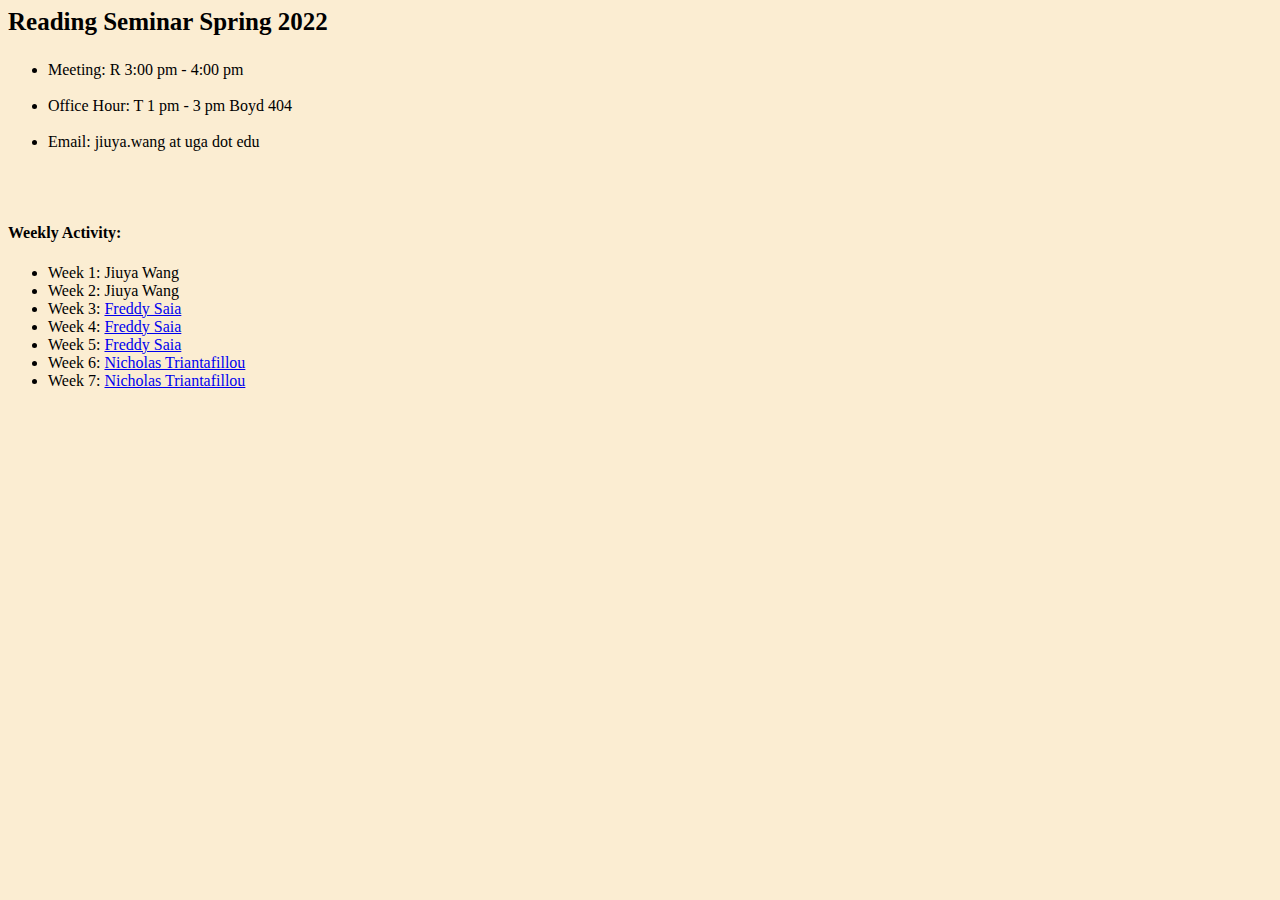
<file: activity/Reading_Sp_22/index.html>
<html>
<head>
<link href="stylesheet.css" rel="stylesheet">
<title>Reading Seminar Spring 2022</title></head>
<body>

<h3>Reading Seminar Spring 2022</h3>

<ul>
<li>Meeting: R 3:00 pm - 4:00 pm <br><br>  
  
<li>Office Hour: T 1 pm - 3 pm Boyd 404 <br><br>

<li>Email: jiuya.wang at uga dot edu <br><br>

</ul>

<br>

<h4> Weekly Activity: </h4>

<ul>
  
<li> Week 1: Jiuya Wang <br>
<li> Week 2: Jiuya Wang <br>
<li> Week 3: <a href="https://fsaia.github.io/site/" target="_blank"> Freddy Saia </a>  <br>
<li> Week 4: <a href="https://fsaia.github.io/site/" target="_blank"> Freddy Saia </a> <br>
<li> Week 5: <a href="https://fsaia.github.io/site/" target="_blank"> Freddy Saia </a> <br> 
<li> Week 6: <a href="https://ngtriant.github.io/" target="_blank"> Nicholas Triantafillou </a> <br> 
<li> Week 7: <a href="https://ngtriant.github.io/" target="_blank"> Nicholas Triantafillou </a> <br>


<br>

</body> 
</html>
</file>
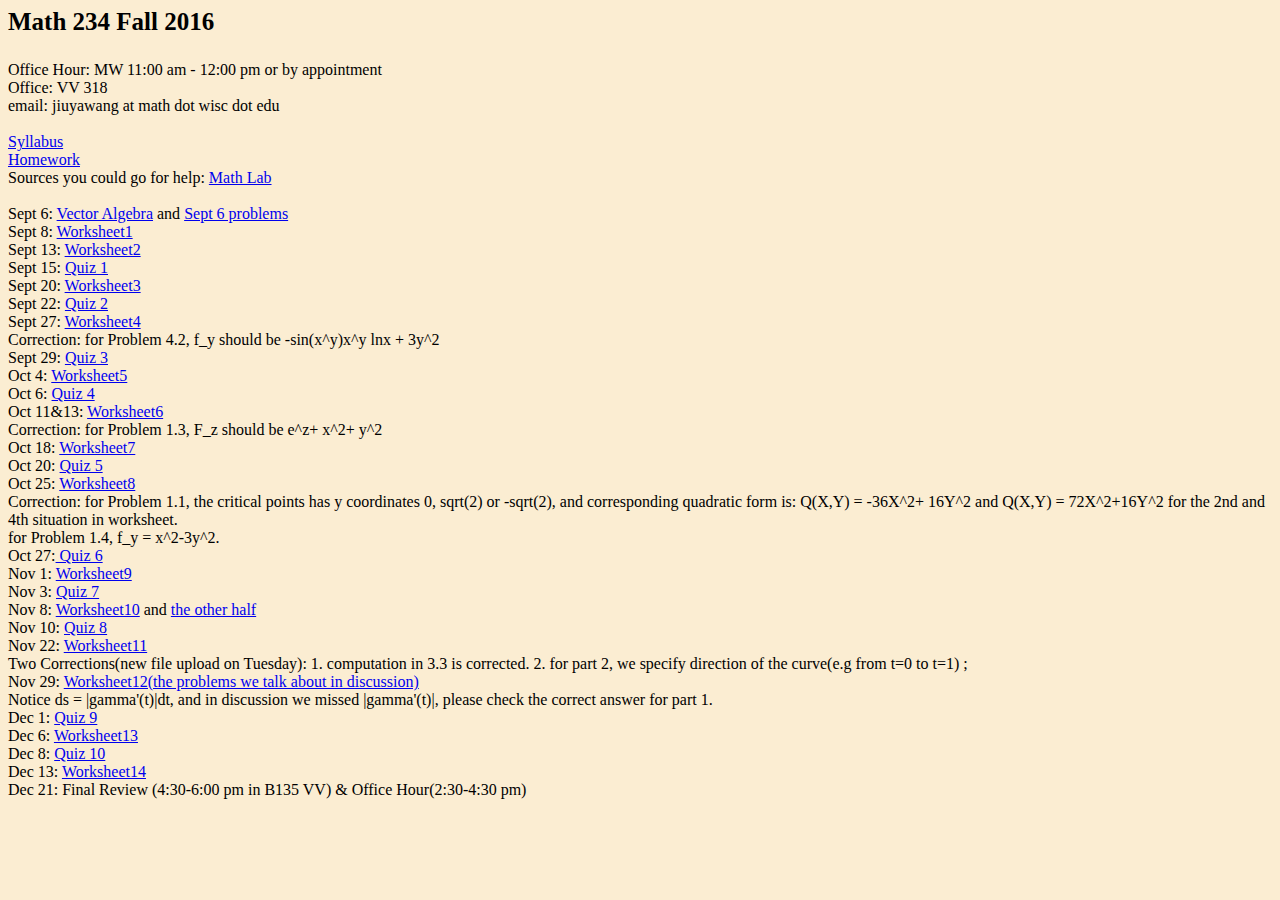
<file: teach/f16_234/index.html>
<html>
<head>
<link href="stylesheet.css" rel="stylesheet">
<title>Math 234 Fall 2016</title></head>
<body>

<h3>Math 234 Fall 2016</h3>

Office Hour: MW 11:00 am - 12:00 pm or by appointment <br>
Office: VV 318 <br>
email: jiuyawang at math dot wisc dot edu <br><br>

<a href="http://www.math.wisc.edu/~bolotin/Fall_2016/Math_234/234_syllabus.html" target="_blank">Syllabus</a><br>
<a href="http://www.math.wisc.edu/~bolotin/Fall_2016/Math_234/234_homework.html" target="_blank">Homework</a><br>
Sources you could go for help: 
<a href="https://www.math.wisc.edu/undergraduate/mathlab" target="_blank">Math Lab</a><br><br>

Sept 6: <a href="./vector.pdf"> Vector Algebra</a> and <a href="./234_0906.pdf"> Sept 6 problems </a><br>

Sept 8: <a href="./234_0908.pdf"> Worksheet1 </a> <br>

Sept 13: <a href="./234_0913.pdf"> Worksheet2 </a> <br>

Sept 15: <a href="./234_0915.pdf"> Quiz 1 </a> <br>

Sept 20: <a href="./234_0920.pdf"> Worksheet3 </a> <br>

Sept 22: <a href="./234_0922.pdf"> Quiz 2 </a> <br>

Sept 27: <a href="./234_0927.pdf"> Worksheet4 </a> <br>
Correction: for Problem 4.2, f_y should be -sin(x^y)x^y lnx + 3y^2 <br>

Sept 29: <a href="./234_0929.pdf"> Quiz 3 </a> <br>

Oct 4: <a href="./234_1004.pdf"> Worksheet5</a> <br>

Oct 6: <a href="./234_1006.pdf"> Quiz 4 </a> <br>

Oct 11&13: <a href="./234_1013.pdf"> Worksheet6</a> <br>
Correction: for Problem 1.3, F_z should be e^z+ x^2+ y^2 <br>

Oct 18: <a href="./234_1018.pdf"> Worksheet7</a> <br>

Oct 20: <a href="./234_1020.pdf"> Quiz 5 </a> <br>

Oct 25: <a href="./234_1026.pdf"> Worksheet8</a> <br>

Correction: for Problem 1.1, the critical points has y coordinates 0, sqrt(2) or -sqrt(2), and corresponding quadratic form is: Q(X,Y) = -36X^2+ 16Y^2 and Q(X,Y) = 72X^2+16Y^2 for the 2nd and 4th situation in worksheet. <br> 
for Problem 1.4, f_y = x^2-3y^2. <br>

Oct 27:<a href="./234_1027.pdf"> Quiz 6 </a> <br>

Nov 1: <a href="./234_1101.pdf"> Worksheet9</a> <br>

Nov 3: <a href="./234_1103.pdf"> Quiz 7 </a> <br>

Nov 8: <a href="./234_1108.pdf"> Worksheet10</a> and <a href="./234_11082.pdf"> the other half </a><br> 
Nov 10: <a href="./234_1110.pdf"> Quiz 8 </a> <br>

Nov 22: <a href="./234_1122.pdf"> Worksheet11</a> <br>
Two Corrections(new file upload on Tuesday): 1. computation in 3.3 is corrected. 2. for part 2, we specify direction of the curve(e.g from t=0 to t=1) ; <br>

Nov 29: <a href="./234_1129.pdf"> Worksheet12(the problems we talk about in discussion)</a> <br>
Notice ds = |gamma'(t)|dt, and in discussion we missed |gamma'(t)|, please check the correct answer for part 1.<br>

Dec 1: <a href="./234_1201.pdf"> Quiz 9 </a><br> 

Dec 6: <a href="./234_1206.pdf"> Worksheet13</a><br>

Dec 8:  <a href="./234_1208.pdf"> Quiz 10 </a><br>

Dec 13: <a href="./234_1213.pdf"> Worksheet14</a><br>

Dec 21: Final Review (4:30-6:00 pm in B135 VV) & Office Hour(2:30-4:30 pm) <br>


</body> 
</html>
</file>
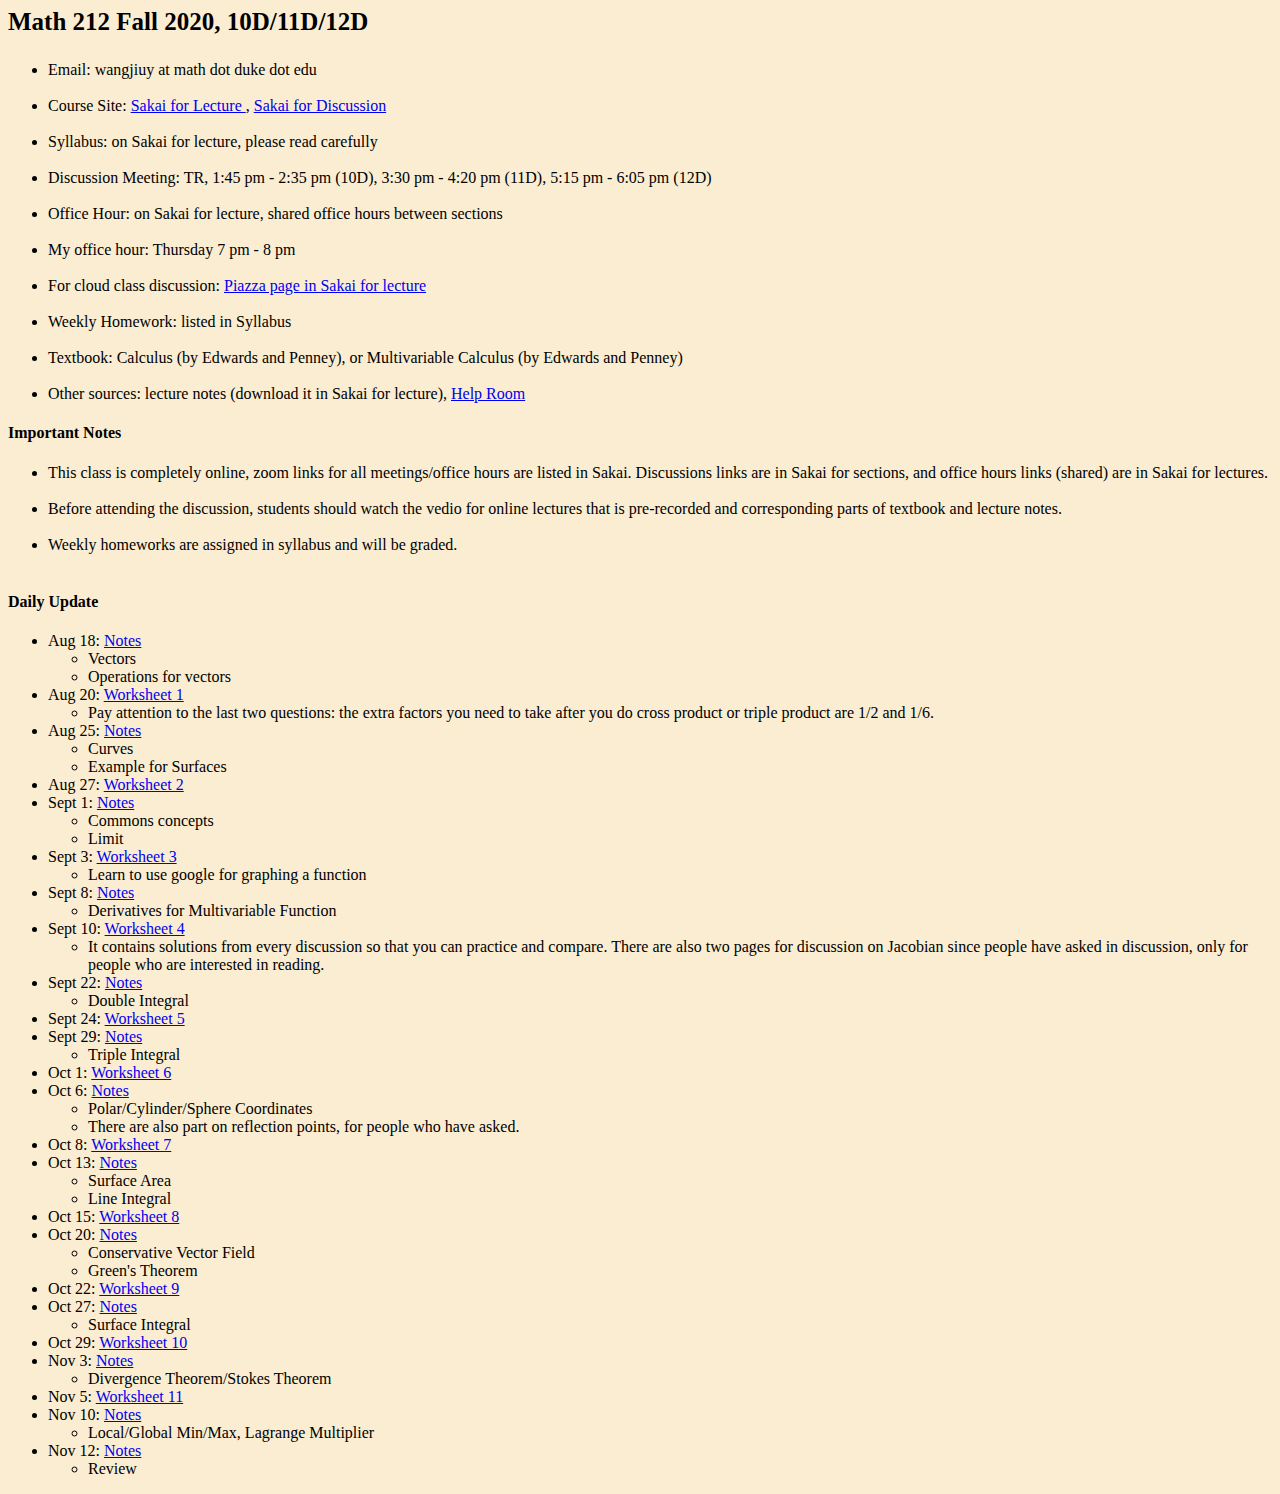
<file: teach/f20_212/index.html>
<html>
<head>
<link href="stylesheet.css" rel="stylesheet">
<title>Math 212 Fall 2020</title></head>
<body>

<h3>Math 212 Fall 2020, 10D/11D/12D </h3>

<ul>
<li>Email: wangjiuy at math dot duke dot edu <br><br>
<li>Course Site: <a href="https://sakai.duke.edu/portal/site/f1de5d9b-c68a-4e24-910a-536952a0dfed" target="_blank"> Sakai for Lecture </a>, <a href="https://sakai.duke.edu/portal/site/2e2fe7b8-f116-4911-ad4e-538abbbf4dd1/page/134bb3d8-f581-4e61-bda8-f2eaa4d7ec7d" target="_blank"> Sakai for Discussion </a> <br><br>

<li> Syllabus: on Sakai for lecture, please read carefully <br><br>
<li> Discussion Meeting: TR, 1:45 pm - 2:35 pm (10D), 3:30 pm - 4:20 pm (11D), 5:15 pm - 6:05 pm (12D) <br><br>
<li> Office Hour: on Sakai for lecture, shared office hours between sections <br><br>
<li> My office hour: Thursday 7 pm - 8 pm <br><br>
<li> For cloud class discussion: <a href="https://sakai.duke.edu/portal/site/f1de5d9b-c68a-4e24-910a-536952a0dfed/page/ca0bfb2f-bc16-43e8-ac98-4accd785b18f " target="_blank"> Piazza page in Sakai for lecture </a> <br><br>
<li> Weekly Homework: listed in Syllabus <br><br>
<li> Textbook: Calculus (by Edwards and Penney), or Multivariable Calculus (by Edwards and Penney) <br><br>
<li> Other sources: lecture notes (download it in Sakai for lecture),  <a href="https://math.duke.edu/help-room" target="_blank"> Help Room </a>

</ul>
<h4> Important Notes </h4>
<ul>
<li> This class is completely online, zoom links for all meetings/office hours are listed in Sakai. Discussions links are in Sakai for sections, and office hours links (shared) are in Sakai for lectures. <br><br>
<li> Before attending the discussion, students should watch the vedio for online lectures that is pre-recorded and corresponding parts of textbook and lecture notes. <br><br>
<li> Weekly homeworks are assigned in syllabus and will be graded. <br><br>
</ul>


<h4> Daily Update </h4>

<ul>
<li> Aug 18: <a href="./Note_212_0818.pdf"> Notes </a> <br>

  <ul>
  <li> Vectors <br>
  <li> Operations for vectors   <br>
  </ul>
  
<li> Aug 20: <a href="./worksheet1.pdf"> Worksheet 1 </a> <br>
   <ul>
   <li> Pay attention to the last two questions: the extra factors you need to take after you do cross product or triple product are 1/2 and 1/6. <br>
   </ul>

<li> Aug 25: <a href="./Note_212_0825.pdf"> Notes </a> <br>

  <ul>
  <li> Curves <br>
  <li> Example for Surfaces <br>
  </ul>
 
<li> Aug 27: <a href="./worksheet2.pdf"> Worksheet 2 </a> <br>
  
<li> Sept 1: <a href="./Note_212_0901.pdf"> Notes </a> <br>

  <ul>
  <li> Commons concepts <br>
  <li> Limit <br>
  </ul>

<li> Sept 3: <a href="./worksheet3.pdf"> Worksheet 3 </a> <br>
   <ul>
  <li> Learn to use google for graphing a function <br>
  </ul>
  
<li> Sept 8: <a href="./Note_212_0908.pdf"> Notes </a> <br>

  <ul>
  <li> Derivatives for Multivariable Function<br>
  </ul> 

  
  <li> Sept 10: <a href="./worksheet4.pdf"> Worksheet 4 </a> <br>
   <ul>
  <li> It contains solutions from every discussion so that you can practice and compare. There are also two pages for discussion on Jacobian since people have asked in discussion, only for people who are interested in reading. <br>
  </ul>
  
  <li> Sept 22: <a href="./Note_212_0922.pdf"> Notes </a> <br>

  <ul>
  <li> Double Integral<br>
  </ul> 

  <li> Sept 24: <a href="./worksheet5.pdf"> Worksheet 5 </a> <br>
    
  <li> Sept 29: <a href="./Note_212_0929.pdf"> Notes </a> <br>

  <ul>
  <li> Triple Integral<br>
  </ul> 
  
   <li> Oct 1: <a href="./worksheet6.pdf"> Worksheet 6 </a> <br>
     
      
  <li> Oct 6: <a href="./Note_212_1006.pdf"> Notes </a> <br>
     <ul>
  <li> Polar/Cylinder/Sphere Coordinates<br>
  <li> There are also part on reflection points, for people who have asked. 
  </ul> 
    
  <li> Oct 8: <a href="./worksheet7.pdf"> Worksheet 7 </a> <br>
    
  <li> Oct 13: <a href="./Note_212_1013.pdf"> Notes </a> <br>
     <ul>
  <li> Surface Area<br>
  <li> Line Integral<br>
  </ul> 
   
  <li> Oct 15: <a href="./worksheet8.pdf"> Worksheet 8 </a> <br>
    
   <li> Oct 20: <a href="./Note_212_1020.pdf"> Notes </a> <br>
     <ul>
  <li> Conservative Vector Field<br>
  <li> Green's Theorem <br>
  </ul> 
  
   <li> Oct 22: <a href="./worksheet9.pdf"> Worksheet 9 </a> <br>
     
   <li> Oct 27: <a href="./Note_212_1027.pdf"> Notes </a> <br>
     <ul>
  <li> Surface Integral<br>
  </ul> 
     
   <li> Oct 29: <a href="./worksheet10.pdf"> Worksheet 10 </a> <br> 
     
   <li> Nov 3: <a href="./Note_212_1103.pdf"> Notes </a> <br>
     <ul>
  <li> Divergence Theorem/Stokes Theorem <br>
  </ul> 
     
   <li> Nov 5: <a href="./worksheet11.pdf"> Worksheet 11 </a> <br> 
     
   <li> Nov 10: <a href="./Note_212_1110.pdf"> Notes </a> <br>
     <ul>
  <li> Local/Global Min/Max, Lagrange Multiplier <br>
  </ul> 
     
   <li> Nov 12: <a href="./Review.pdf"> Notes </a> <br>
     <ul>
  <li> Review <br>
  </ul> 
   
  
</ul>
</body> 
</html>
</file>
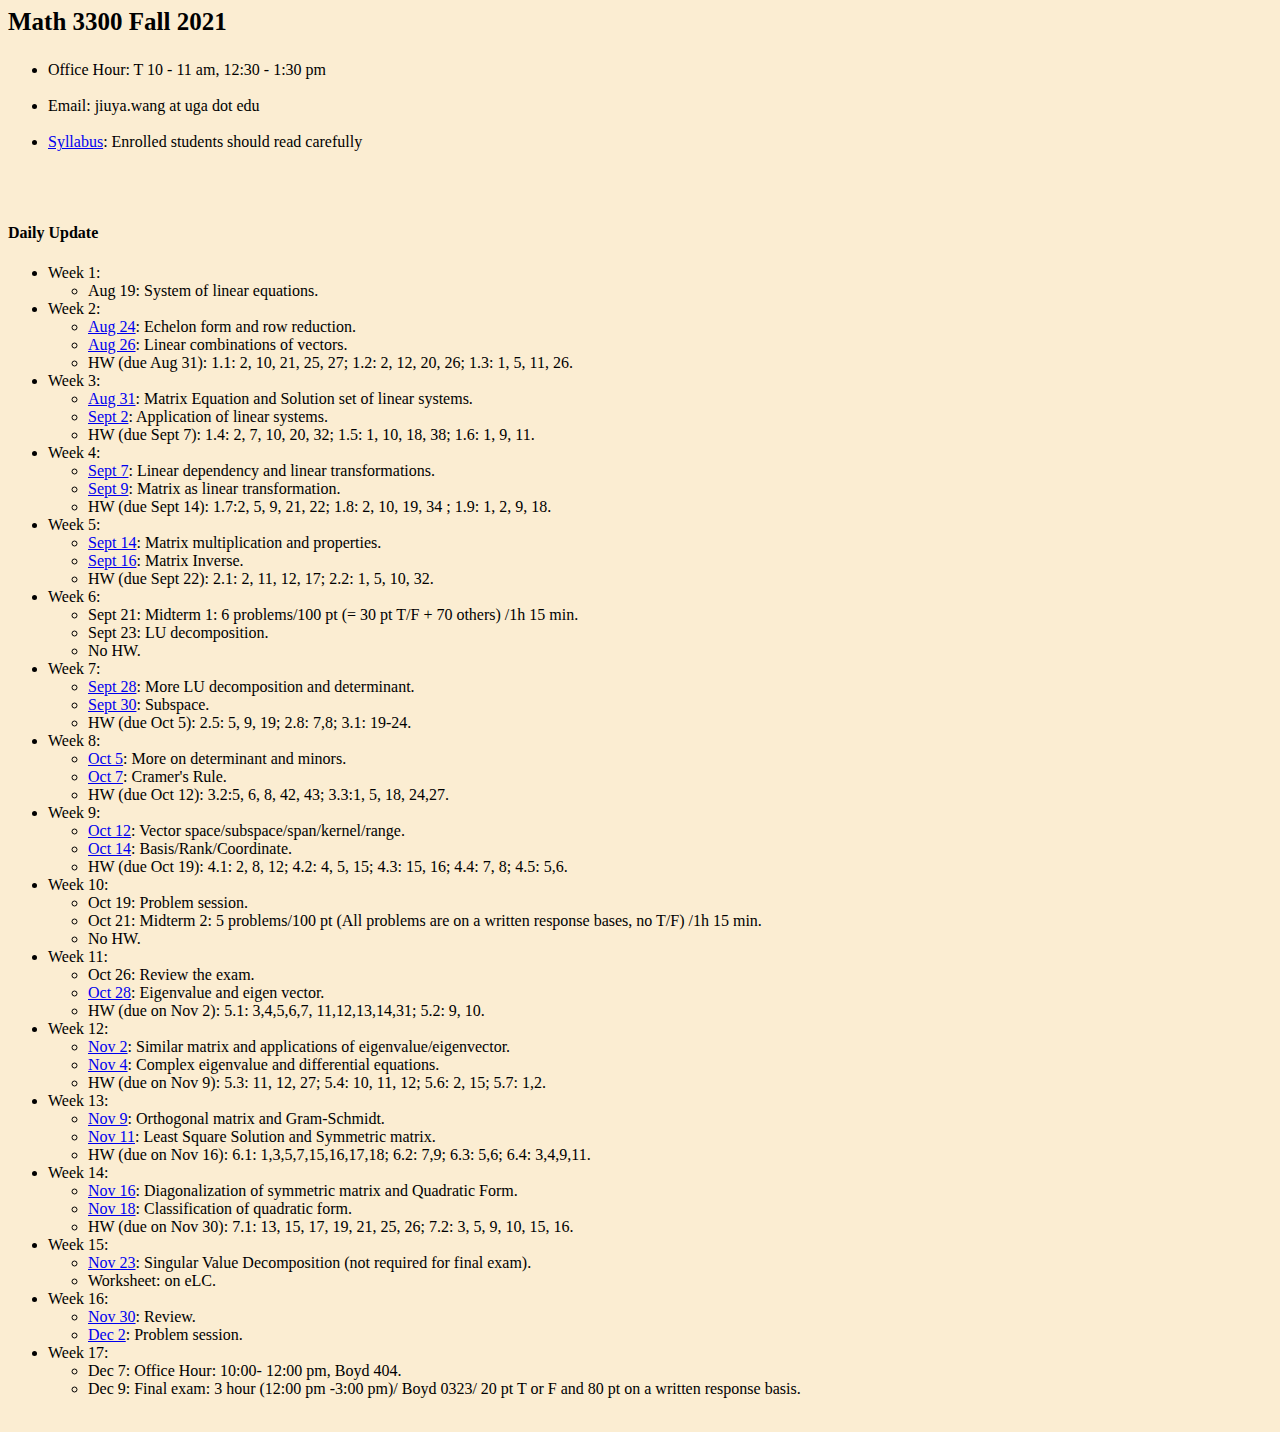
<file: teach/f21_3300/index.html>
<html>
<head>
<link href="stylesheet.css" rel="stylesheet">
<title>Math 3300 Fall 2021</title></head>
<body>

<h3>Math 3300 Fall 2021</h3>

<ul>
<li>Office Hour: T 10 - 11 am, 12:30 - 1:30 pm <br><br>

<li>Email: jiuya.wang at uga dot edu <br><br>

<li><a href="./Syllabus_3300.pdf"> Syllabus</a>: Enrolled students should read carefully<br><br>

</ul>

<br>

<h4> Daily Update </h4>

<ul>
  
<li> Week 1: <br>
  <ul>
  <li> Aug 19: System of linear equations. <br>
  </ul>
  
<li> Week 2: <br>
  <ul>
  <li> <a href="./3300_1.pdf"> Aug 24</a>: Echelon form and row reduction. <br>
  <li> <a href="./3300_2.pdf"> Aug 26</a>: Linear combinations of vectors. <br>
  <li> HW (due Aug 31): 1.1: 2, 10, 21, 25, 27; 1.2: 2, 12, 20, 26; 1.3: 1, 5, 11, 26. <br>
  </ul>
<li> Week 3: <br>
  <ul>
  <li> <a href="./3300_3.pdf"> Aug 31</a>: Matrix Equation and Solution set of linear systems. <br>
  <li> <a href="./3300_4.pdf"> Sept 2</a>: Application of linear systems. <br>
  <li> HW (due Sept 7): 1.4: 2, 7, 10, 20, 32; 1.5: 1, 10, 18, 38; 1.6: 1, 9, 11. <br>
  </ul>

<li> Week 4: <br>
  <ul>
  <li> <a href="./3300_5.pdf"> Sept 7</a>: Linear dependency and linear transformations. <br>
  <li> <a href="./3300_6.pdf"> Sept 9</a>: Matrix as linear transformation. <br>
  <li> HW (due Sept 14): 1.7:2, 5, 9, 21, 22; 1.8: 2, 10, 19, 34 ; 1.9: 1, 2, 9, 18. <br>
  </ul>
  
<li> Week 5: <br>
  <ul>
  <li> <a href="./3300_7.pdf"> Sept 14</a>: Matrix multiplication and properties. <br>
  <li> <a href="./3300_8.pdf"> Sept 16</a>: Matrix Inverse. <br>
  <li> HW (due Sept 22): 2.1: 2, 11, 12, 17; 2.2: 1, 5, 10, 32. <br>
  </ul>

<li> Week 6: <br>
  <ul>
  <li> Sept 21: Midterm 1: 6 problems/100 pt (= 30 pt T/F + 70 others) /1h 15 min. <br>
  <li> Sept 23: LU decomposition. <br>
  <li> No HW. <br>
  </ul>
  
 <li> Week 7: <br>
  <ul>
  <li> <a href="./3300_9.pdf"> Sept 28</a>: More LU decomposition and determinant. <br>
  <li> <a href="./3300_10.pdf"> Sept 30</a>: Subspace. <br>
  <li> HW (due Oct 5): 2.5: 5, 9, 19; 2.8: 7,8; 3.1: 19-24.  <br>
  </ul>
   
 <li> Week 8: <br>
  <ul>
  <li> <a href="./3300_11.pdf"> Oct 5</a>: More on determinant and minors.  <br>
  <li> <a href="./3300_12.pdf"> Oct 7</a>: Cramer's Rule. <br>
  <li> HW (due Oct 12): 3.2:5, 6, 8, 42, 43; 3.3:1, 5, 18, 24,27. <br>
  </ul> 
   
     
 <li> Week 9: <br>
  <ul>
  <li> <a href="./3300_13.pdf"> Oct 12</a>: Vector space/subspace/span/kernel/range.  <br>
  <li> <a href="./3300_14.pdf"> Oct 14</a>: Basis/Rank/Coordinate. <br>
  <li> HW (due Oct 19): 4.1: 2, 8, 12; 4.2: 4, 5, 15; 4.3: 15, 16; 4.4: 7, 8; 4.5: 5,6.<br>
  </ul> 
 
 <li> Week 10: <br>
  <ul>
  <li> Oct 19: Problem session. <br>
  <li> Oct 21: Midterm 2: 5 problems/100 pt (All problems are on a written response bases, no T/F) /1h 15 min. <br>
  <li> No HW. <br>
  </ul> 
   
 <li> Week 11: <br>
  <ul>
  <li> Oct 26: Review the exam.<br>
  <li> <a href="./3300_15.pdf"> Oct 28</a>: Eigenvalue and eigen vector. <br>
  <li> HW (due on Nov 2): 5.1: 3,4,5,6,7, 11,12,13,14,31; 5.2: 9, 10.<br>
  </ul> 
 
 <li> Week 12: <br>
  <ul>
  <li> <a href="./3300_16.pdf"> Nov 2</a>: Similar matrix and applications of eigenvalue/eigenvector. <br>
  <li> <a href="./3300_17.pdf"> Nov 4</a>: Complex eigenvalue and differential equations. <br>
  <li> HW (due on Nov 9): 5.3: 11, 12, 27; 5.4: 10, 11, 12; 5.6: 2, 15; 5.7: 1,2. <br>
  </ul> 
 
  <li> Week 13: <br>
  <ul>
  <li> <a href="./3300_18.pdf"> Nov 9</a>: Orthogonal matrix and Gram-Schmidt. <br>
  <li> <a href="./3300_19.pdf"> Nov 11</a>: Least Square Solution and Symmetric matrix. <br>
  <li> HW (due on Nov 16): 6.1: 1,3,5,7,15,16,17,18; 6.2: 7,9; 6.3: 5,6; 6.4: 3,4,9,11. <br>
  </ul> 

 
    <li> Week 14: <br>
  <ul>
  <li> <a href="./3300_20.pdf"> Nov 16</a>: Diagonalization of symmetric matrix and Quadratic Form. <br>
  <li> <a href="./3300_21.pdf"> Nov 18</a>: Classification of quadratic form. <br>
  <li> HW (due on Nov 30): 7.1: 13, 15, 17, 19, 21, 25, 26; 7.2: 3, 5, 9, 10, 15, 16. <br>
  </ul> 
      
      
     <li> Week 15: <br>
  <ul>
  <li> <a href="./3300_22.pdf"> Nov 23</a>: Singular Value Decomposition (not required for final exam). <br>
  <li> Worksheet: on eLC.  <br>
  </ul> 

           <li> Week 16: <br>
  <ul>
  <li> <a href="./3300_23.pdf"> Nov 30</a>: Review. <br>
  <li> <a href="./3300_24.pdf"> Dec 2</a>: Problem session.  <br>
  </ul> 

                  <li> Week 17: <br>
  <ul>
  <li> Dec 7: Office Hour: 10:00- 12:00 pm, Boyd 404.  <br>
  <li> Dec 9: Final exam: 3 hour (12:00 pm -3:00 pm)/ Boyd 0323/ 20 pt T or F and 80 pt on a written response basis. <br>
</ul>
<br>

</body> 
</html>
</file>
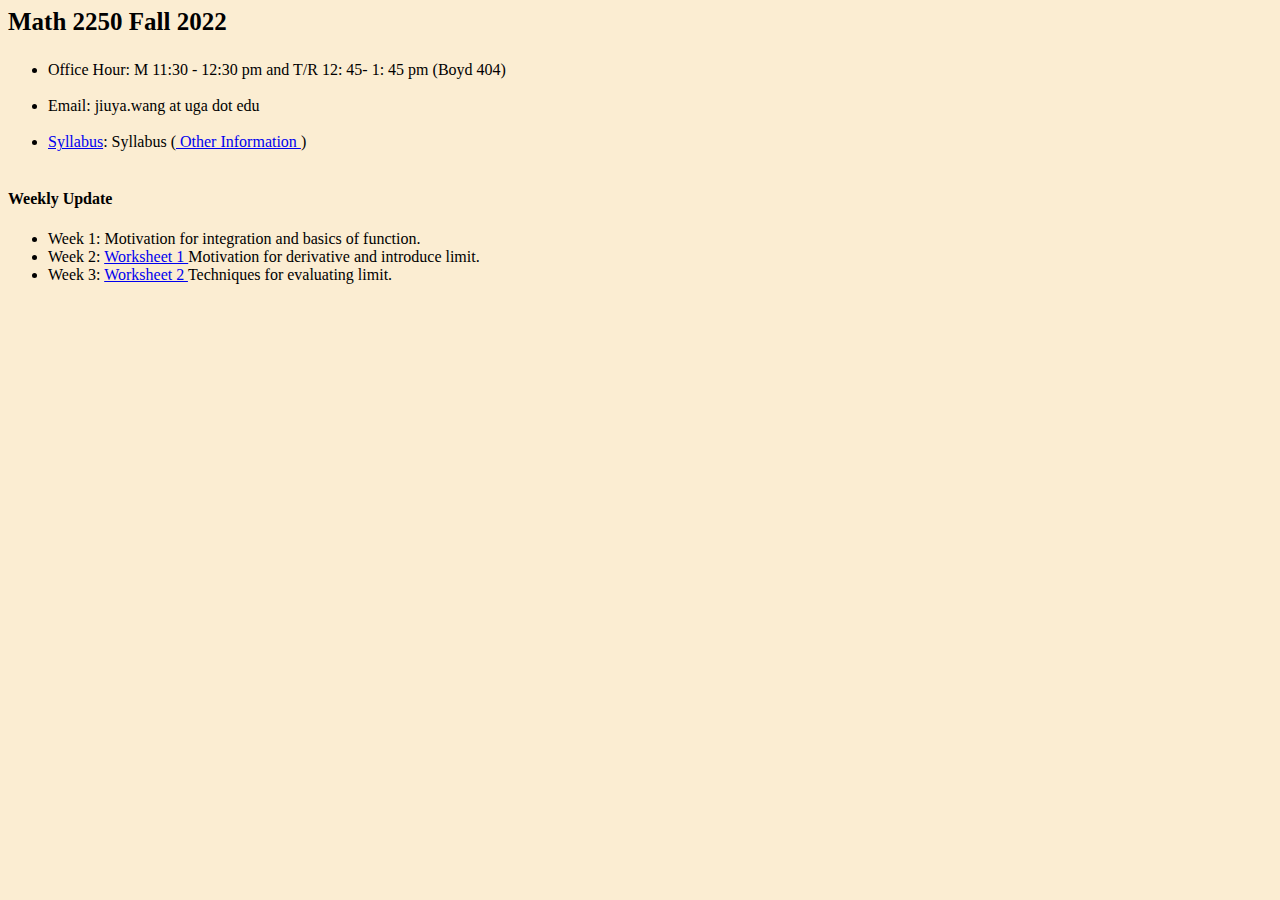
<file: teach/f22_2250/index.html>
<html>
<head>
<link href="stylesheet.css" rel="stylesheet">
<title>Math 2250 Fall 2022</title></head>
<body>

<h3>Math 2250 Fall 2022</h3>

<ul>
<li>Office Hour: M 11:30 - 12:30 pm and T/R 12: 45- 1: 45 pm (Boyd 404) <br><br>

<li>Email: jiuya.wang at uga dot edu <br><br>

<li><a href="./Syllabus_2250.pdf"> Syllabus</a>: Syllabus (<a href="./OtherInfo.pdf"> Other Information </a>) <br><br>
  
</ul>

<h4> Weekly Update </h4>

<ul>
<li> Week 1: Motivation for integration and basics of function. <br>
<li> Week 2: <a href="./worksheet1.pdf"> Worksheet 1 </a> Motivation for derivative and introduce limit. <br>
<li> Week 3: <a href="./worksheet2.pdf"> Worksheet 2 </a> Techniques for evaluating limit. <br>
  
<br>


</body> 
</html>
</file>
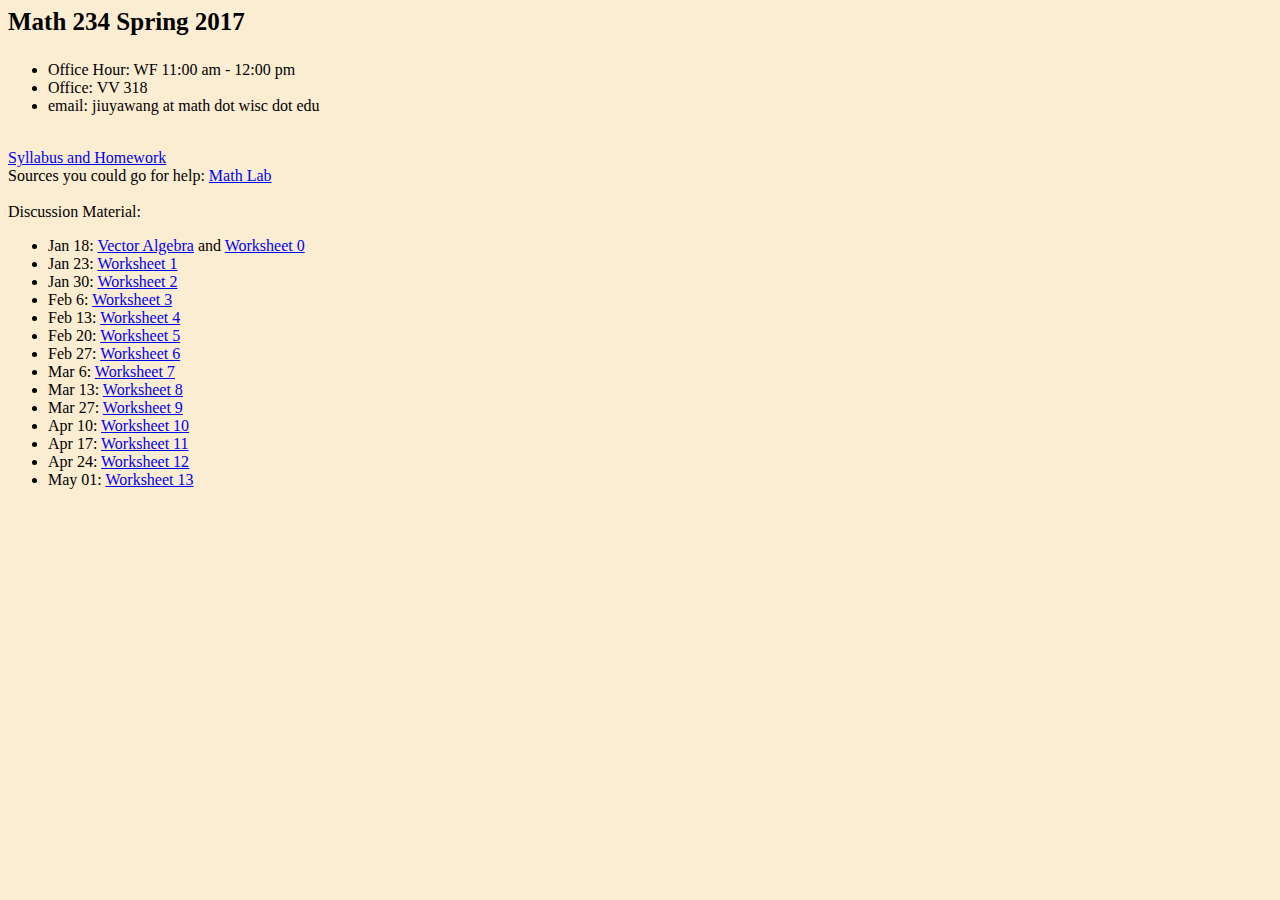
<file: teach/s17_234/index.html>
<html>


<head>

<link href="stylesheet.css" rel="stylesheet">

<title>Math 234 Spring 2017</title></head>

<body>



<h3>Math 234 Spring 2017</h3>

<ul>
<li>Office Hour: WF 11:00 am - 12:00 pm <br>

<li>Office: VV 318 <br>

<li>email: jiuyawang at math dot wisc dot edu <br><br>

</ul>


<a href="https://sites.google.com/a/wisc.edu/lu-wang/teaching/math-234" target="_blank">Syllabus and Homework</a><br>


Sources you could go for help: 
<a href="https://www.math.wisc.edu/undergraduate/mathlab" target="_blank">Math Lab</a><br><br>

Discussion Material:<br>
<ul>

<li>Jan 18: <a href="./vector.pdf"> Vector Algebra</a> and <a href="./234_0118.pdf"> Worksheet 0 </a><br>

<li>Jan 23: <a href="./234_0123.pdf"> Worksheet 1 </a><br>

<li>Jan 30: <a href="./234_0130.pdf"> Worksheet 2 </a><br>

<li>Feb 6: <a href="./234_0206.pdf"> Worksheet 3 </a><br>

<li>Feb 13: <a href="./234_0213.pdf"> Worksheet 4 </a><br>

<li>Feb 20: <a href="./234_0220.pdf"> Worksheet 5 </a><br>

<li>Feb 27: <a href="./234_0227.pdf"> Worksheet 6 </a><br>

<li>Mar 6: <a href="./234_0306.pdf"> Worksheet 7 </a><br>

<li>Mar 13: <a href="./234_0313.pdf"> Worksheet 8 </a><br>

<li>Mar 27: <a href="./234_0327.pdf"> Worksheet 9 </a><br>

<li>Apr 10: <a href="./234_0410.pdf"> Worksheet 10 </a><br>

<li>Apr 17: <a href="./234_0417.pdf"> Worksheet 11 </a><br>

<li>Apr 24: <a href="./234_0424.pdf"> Worksheet 12 </a><br>

<li>May 01: <a href="./234_0501.pdf"> Worksheet 13 </a><br>

</ul>

</body>
 
</html>
</file>
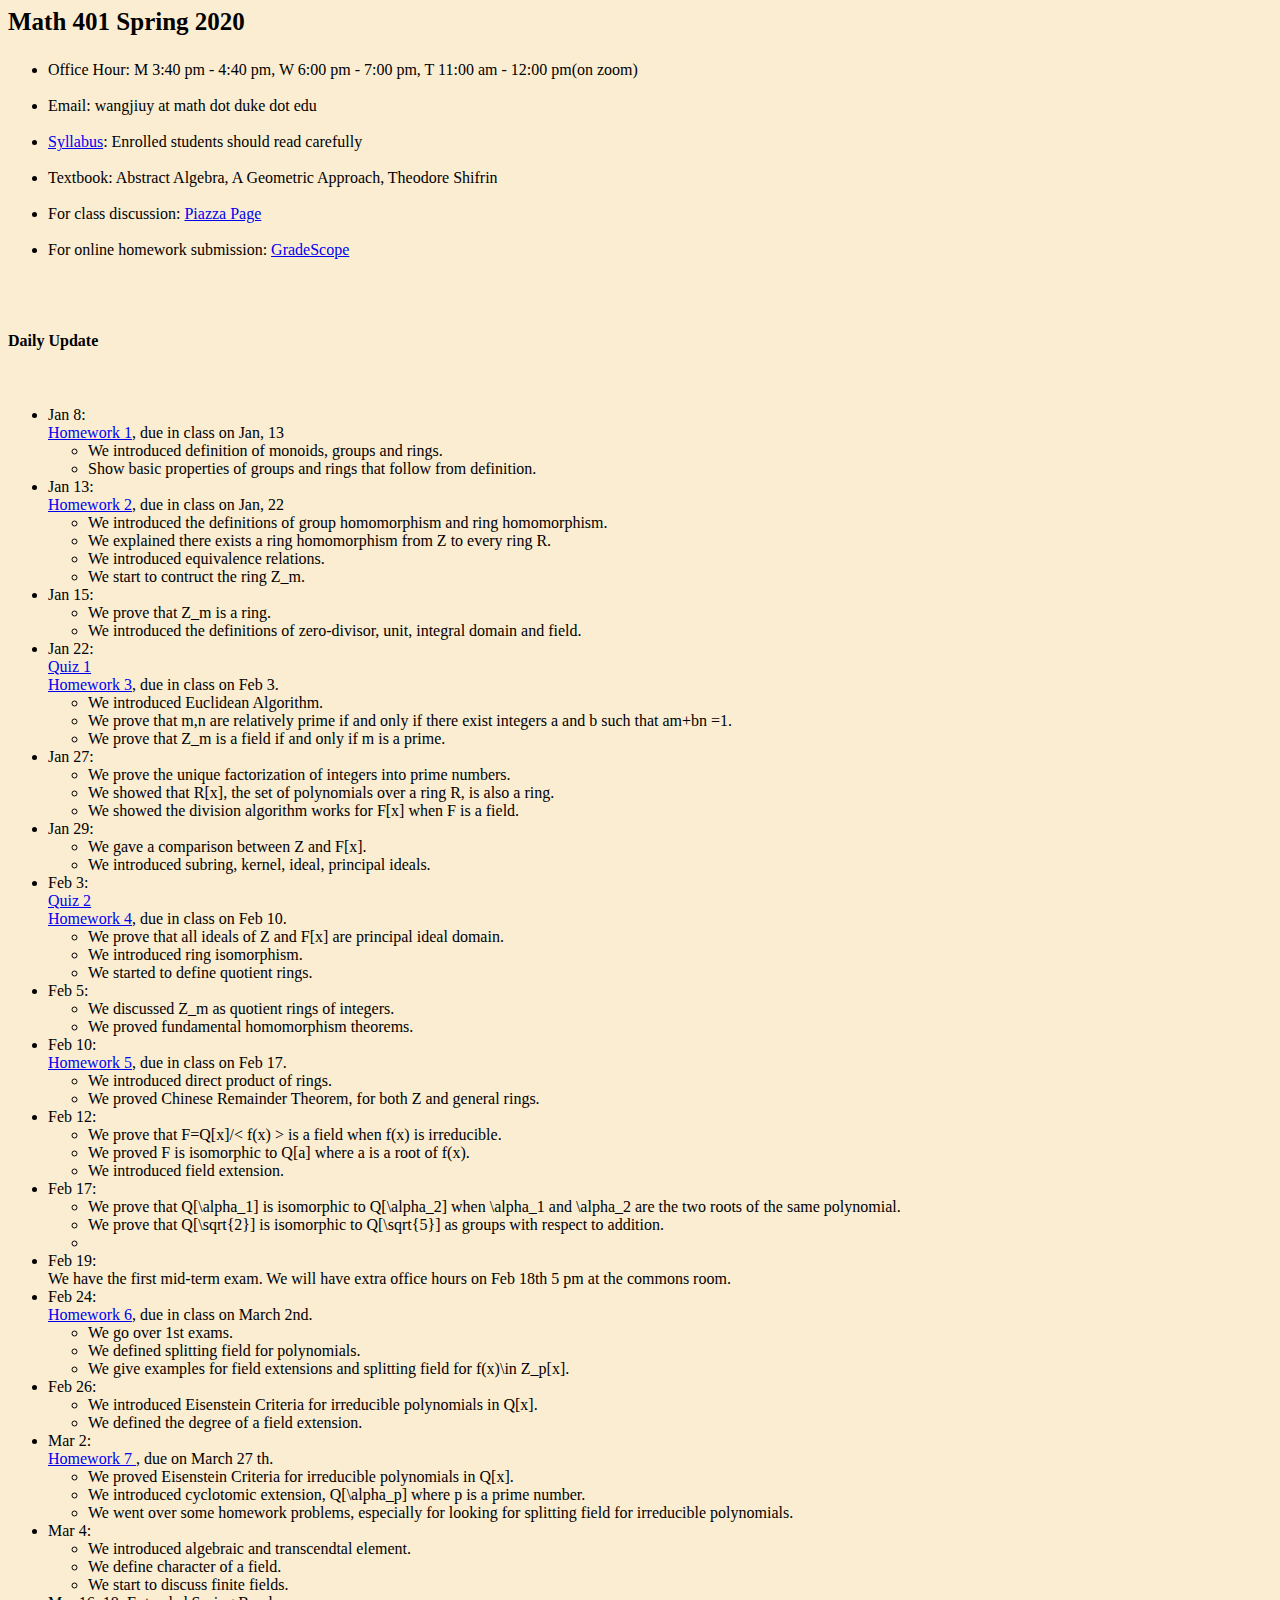
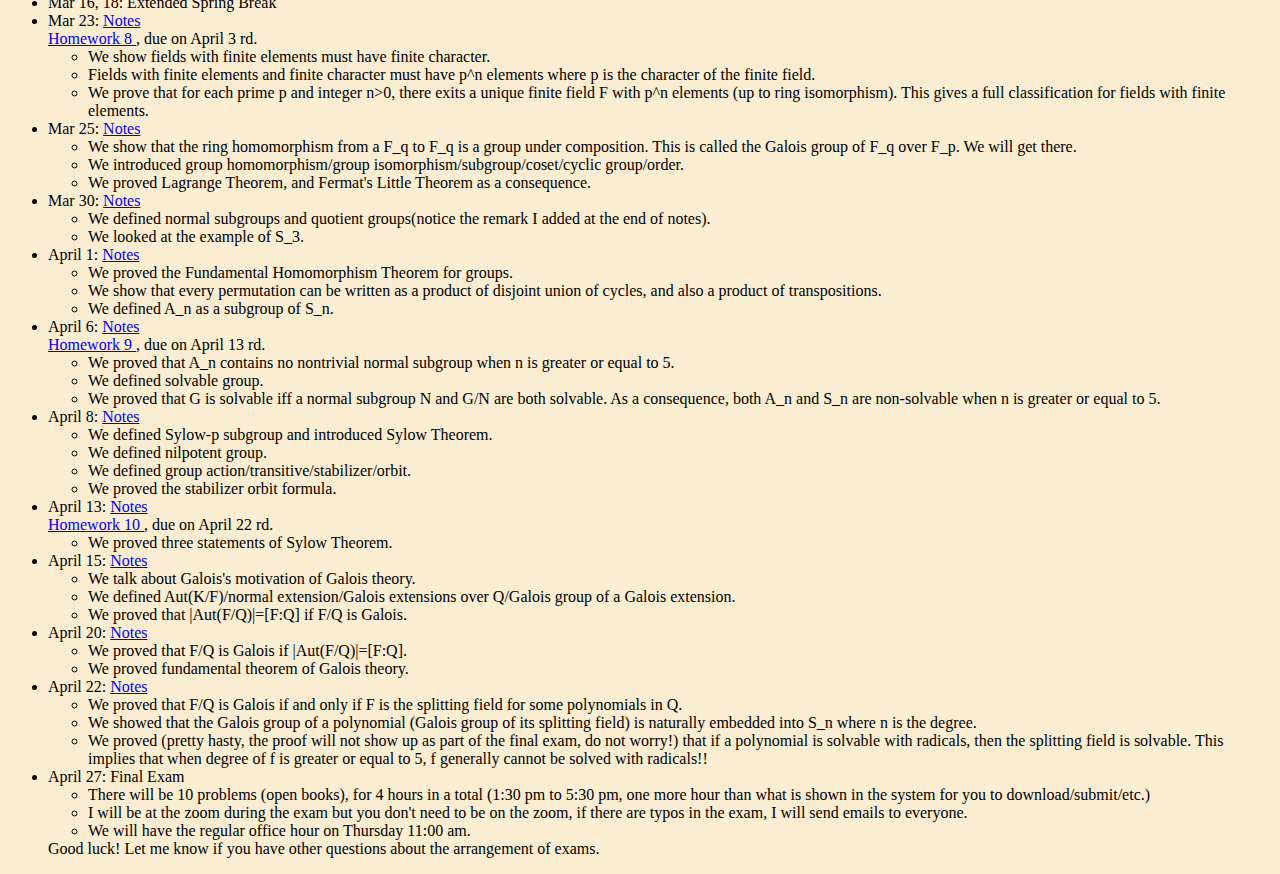
<file: teach/s20_401/index.html>
<html>
<head>
<link href="stylesheet.css" rel="stylesheet">
<title>Math 401 Spring 2020</title></head>
<body>

<h3>Math 401 Spring 2020</h3>

<ul>
<li>Office Hour: M 3:40 pm - 4:40 pm, W 6:00 pm - 7:00 pm, T 11:00 am - 12:00 pm(on zoom)<br><br>

<li>Email: wangjiuy at math dot duke dot edu <br><br>

<li><a href="./Syllabus_401.pdf"> Syllabus</a>: Enrolled students should read carefully<br><br>

<li>Textbook: Abstract Algebra, A Geometric Approach, Theodore Shifrin<br><br>
  
<li>For class discussion: <a href="https://piazza.com/duke/spring2020/math40101sp20/home" target="_blank"> Piazza Page</a> <br><br>

<li>For online homework submission: <a href="https://www.gradescope.com/courses/100050" target="_blank"> GradeScope </a> <br><br>

</ul>

<br>

<h4> Daily Update </h4><br>

<ul>
<li> Jan 8: <br>
     <a href="./HW1.pdf"> Homework 1</a>, due in class on Jan, 13<br>

  <ul>
  <li> We introduced definition of monoids, groups and rings. <br>
  <li> Show basic properties of groups and rings that follow from definition. <br>
  </ul>

<li> Jan 13: <br>
     <a href="./HW2.pdf"> Homework 2</a>, due in class on Jan, 22<br>
    <ul>
    <li> We introduced the definitions of group homomorphism and ring homomorphism. <br>
    <li> We explained there exists a ring homomorphism from Z to every ring R. <br>
    <li> We introduced equivalence relations. <br>
    <li> We start to contruct the ring Z_m.  <br>
    </ul>

<li> Jan 15: <br>
<ul>
    <li> We prove that Z_m is a ring. <br>
    <li> We introduced the definitions of zero-divisor, unit, integral domain and field. <br>
    </ul>

<li> Jan 22: <br>
    <a href="./Quiz1.pdf"> Quiz 1 </a> <br>
    <a href="./HW3.pdf"> Homework 3</a>, due in class on Feb 3. <br>
 <ul>
    <li> We introduced Euclidean Algorithm.
    <li> We prove that m,n are relatively prime if and only if there exist integers a and b such that am+bn =1. <br>
    <li> We prove that Z_m is a field if and only if m is a prime.<br>
    </ul>

<li> Jan 27: <br>
<ul>
    <li> We prove the unique factorization of integers into prime numbers. <br>
    <li> We showed that R[x], the set of polynomials over a ring R, is also a ring. <br>
    <li> We showed the division algorithm works for F[x] when F is a field. <br>
    </ul>

<li> Jan 29: <br>
<ul>
    <li> We gave a comparison between Z and F[x]. <br>
    <li> We introduced subring, kernel, ideal, principal ideals. <br>
    </ul>

<li> Feb 3: <br>
    <a href="./Quiz2.pdf"> Quiz 2 </a> <br>
    <a href="./HW4.pdf"> Homework 4</a>, due in class on Feb 10. <br>
<ul>
    <li> We prove that all ideals of Z and F[x] are principal ideal domain. <br>
    <li> We introduced ring isomorphism. <br>
    <li> We started to define quotient rings. <br>
    </ul>

<li> Feb 5: <br>
<ul>
    <li> We discussed Z_m as quotient rings of integers. <br>
    <li> We proved fundamental homomorphism theorems. <br>
    </ul>

<li> Feb 10: <br>
     <a href="./HW5.pdf"> Homework 5</a>, due in class on Feb 17. <br>
<ul>
    <li> We introduced direct product of rings. <br>
    <li> We proved Chinese Remainder Theorem, for both Z and general rings. <br>
    </ul>

<li> Feb 12: <br>
<ul>
    <li> We prove that F=Q[x]/< f(x) > is a field when f(x) is irreducible. <br>
    <li> We proved F is isomorphic to Q[a] where a is a root of f(x). <br>
    <li> We introduced field extension. <br>

    </ul>

<li> Feb 17: <br>
<ul>
    <li> We prove that Q[\alpha_1] is isomorphic to Q[\alpha_2] when \alpha_1 and \alpha_2 are the two roots of the same polynomial. <br>
    <li> We prove that Q[\sqrt{2}] is isomorphic to Q[\sqrt{5}] as groups with respect to addition. <br>

<li>

    </ul>

<li> Feb 19: <br>
     We have the first mid-term exam. We will have extra office hours on Feb 18th 5 pm at the commons room. 

<li> Feb 24: <br>
     <a href="./HW6.pdf"> Homework 6</a>, due in class on March 2nd. <br>
    <ul>
    <li> We go over 1st exams.
    <li> We defined splitting field for polynomials. <br>
    <li> We give examples for field extensions and splitting field for f(x)\in Z_p[x]. <br>
    </ul> 

<li> Feb 26: <br>
    <ul>
    <li> We introduced Eisenstein Criteria for irreducible polynomials in Q[x].
    <li> We defined the degree of a field extension.
    </ul> 

<li> Mar 2: <br>
    <a href="./HW7.pdf"> Homework 7 </a>, due on March 27 th. <br>
    <ul>
    <li> We proved Eisenstein Criteria for irreducible polynomials in Q[x].
    <li> We introduced cyclotomic extension, Q[\alpha_p] where p is a prime number.
    <li> We went over some homework problems, especially for looking for splitting field for irreducible polynomials.
    </ul> 

<li> Mar 4: <br>
    <ul>
    <li> We introduced algebraic and transcendtal element. 
    <li> We define character of a field.
    <li> We start to discuss finite fields. 
    </ul> 

<li> Mar 16, 18: Extended Spring Break <br>
 
<li> Mar 23: <a href="./Math-401-0323.pdf"> Notes </a> <br>
     <a href="./HW8.pdf"> Homework 8 </a>, due on April 3 rd. <br>
     <ul>
     <li> We show fields with finite elements must have finite character. 
     <li> Fields with finite elements and finite character must have p^n elements where p is the character of the finite field.
     <li> We prove that for each prime p and integer n>0, there exits a unique finite field F with p^n elements (up to ring isomorphism). This gives a full classification for fields with finite elements.
     </ul>

<li> Mar 25: <a href="./Math-401-0325.pdf"> Notes </a> <br>
     <ul>
     <li> We show that the ring homomorphism from a F_q to F_q is a group under composition. This is called the Galois group of F_q over F_p. We will get there.  
     <li> We introduced group homomorphism/group isomorphism/subgroup/coset/cyclic group/order.
     <li> We proved Lagrange Theorem, and Fermat's Little Theorem as a consequence. 
     </ul>
  
<li> Mar 30: <a href="./Math-401-0330.pdf"> Notes </a> <br>
     <ul>
     <li> We defined normal subgroups and quotient groups(notice the remark I added at the end of notes).
     <li> We looked at the example of S_3. 
     </ul>
  
<li> April 1: <a href="./Math-401-0401.pdf"> Notes </a><br>
     <ul>
     <li> We proved the Fundamental Homomorphism Theorem for groups. 
     <li> We show that every permutation can be written as a product of disjoint union of cycles, and also a product of transpositions.
     <li> We defined A_n as a subgroup of S_n.       
     </ul> 

<li> April 6: <a href="./Math-401-0406.pdf"> Notes </a> <br>
     <a href="./HW9.pdf"> Homework 9 </a>, due on April 13 rd. <br>
     <ul>
     <li> We proved that A_n contains no nontrivial normal subgroup when n is greater or equal to 5. 
     <li> We defined solvable group. 
     <li> We proved that G is solvable iff a normal subgroup N and G/N are both solvable. As a consequence, both A_n and S_n are non-solvable when n is greater or equal to 5. 
     </ul>
  
<li> April 8: <a href="./Math-401-0408.pdf"> Notes </a> <br>
     <ul>
     <li> We defined Sylow-p subgroup and introduced Sylow Theorem.
     <li> We defined nilpotent group. 
     <li> We defined group action/transitive/stabilizer/orbit.
     <li> We proved the stabilizer orbit formula. 
     </ul>  
  
<li> April 13: <a href="./Math-401-0413.pdf"> Notes </a> <br>
     <a href="./HW10.pdf"> Homework 10 </a>, due on April 22 rd. <br>
     <ul>
     <li> We proved three statements of Sylow Theorem. 
     </ul> 
 
<li> April 15: <a href="./Math-401-0415.pdf"> Notes </a> <br>
     <ul>
     <li> We talk about Galois's motivation of Galois theory. 
     <li> We defined Aut(K/F)/normal extension/Galois extensions over Q/Galois group of a Galois extension.
     <li> We proved that |Aut(F/Q)|=[F:Q] if F/Q is Galois. 
     </ul> 

<li> April 20: <a href="./Math-401-0420.pdf"> Notes </a> <br>
     <ul>
     <li> We proved that F/Q is Galois if |Aut(F/Q)|=[F:Q].
     <li> We proved fundamental theorem of Galois theory.
     </ul>
 
<li> April 22: <a href="./Math-401-0422.pdf"> Notes </a> <br>
     <ul>
     <li> We proved that F/Q is Galois if and only if F is the splitting field for some polynomials in Q. 
     <li> We showed that the Galois group of a polynomial (Galois group of its splitting field) is naturally embedded into S_n where n is the degree. 
     <li> We proved (pretty hasty, the proof will not show up as part of the final exam, do not worry!) that if a polynomial is solvable with radicals, then the splitting field is solvable. This implies that when degree of f is greater or equal to 5, f generally cannot be solved with radicals!!
     </ul>
 
<li> April 27: Final Exam
     <ul>
     <li> There will be 10 problems (open books), for 4 hours in a total (1:30 pm to 5:30 pm, one more hour than what is shown in the system for you to download/submit/etc.)
     <li> I will be at the zoom during the exam but you don't need to be on the zoom, if there are typos in the exam, I will send emails to everyone. 
     <li> We will have the regular office hour on Thursday 11:00 am.
       </ul>
Good luck! Let me know if you have other questions about the arrangement of exams. 
  
</ul>
</body> 
</html>
</file>
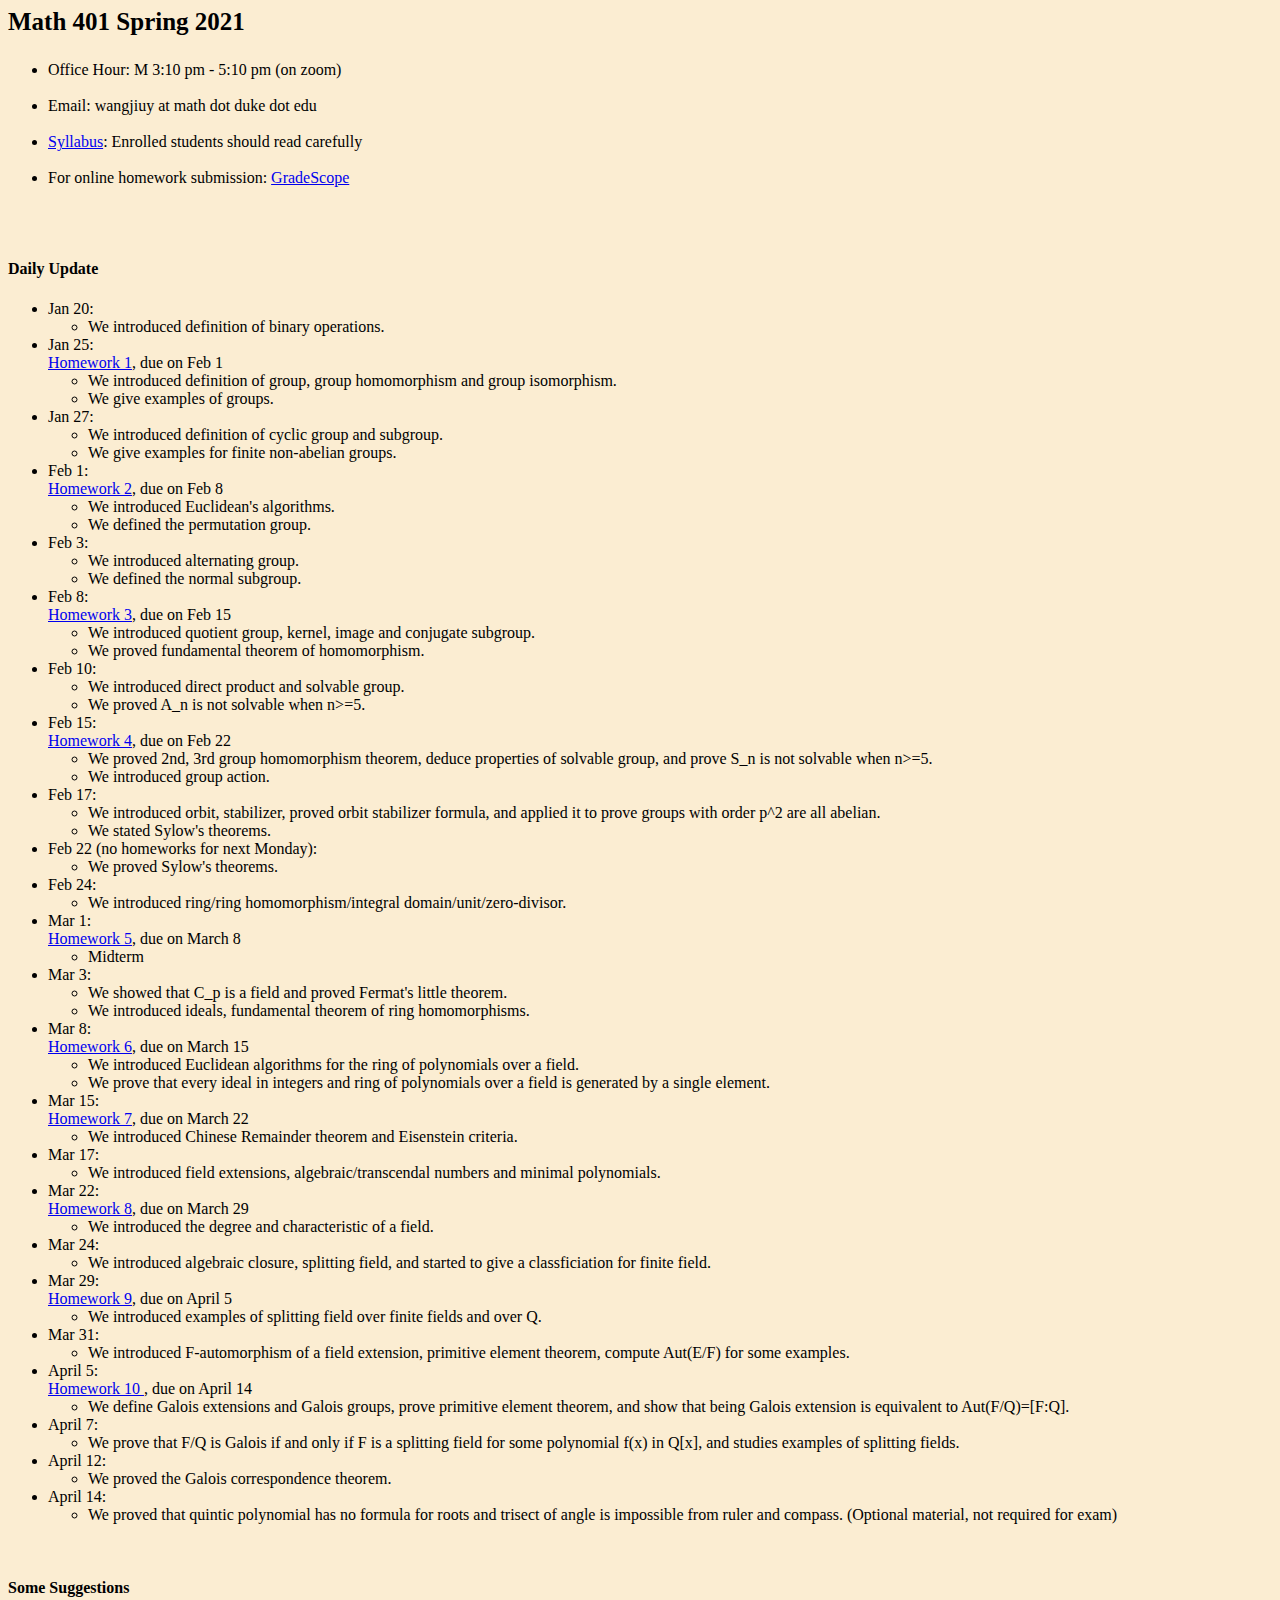
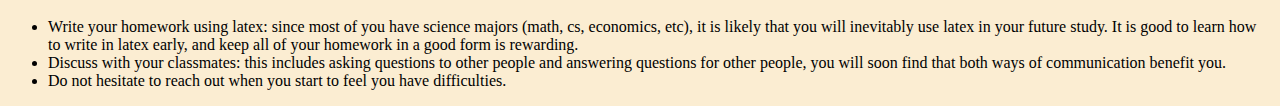
<file: teach/s21_401/index.html>
<html>
<head>
<link href="stylesheet.css" rel="stylesheet">
<title>Math 401 Spring 2020</title></head>
<body>

<h3>Math 401 Spring 2021</h3>

<ul>
<li>Office Hour: M 3:10 pm - 5:10 pm (on zoom)<br><br>

<li>Email: wangjiuy at math dot duke dot edu <br><br>

<li><a href="./Syllabus_401.pdf"> Syllabus</a>: Enrolled students should read carefully<br><br>

<li>For online homework submission: <a href="https://www.gradescope.com/courses/232910" target="_blank"> GradeScope </a> <br><br>

</ul>

<br>

<h4> Daily Update </h4>

<ul>
  
<li> Jan 20: <br>
  <ul>
  <li> We introduced definition of binary operations. <br>
  </ul>
  
<li> Jan 25: <br>
     <a href="./HW1.pdf"> Homework 1</a>, due on Feb 1<br>
    <ul>
  <li> We introduced definition of group, group homomorphism and group isomorphism. <br>
  <li> We give examples of groups. <br>
  </ul>
  
<li> Jan 27: <br>
  <ul>
  <li> We introduced definition of cyclic group and subgroup. <br>
  <li> We give examples for finite non-abelian groups. <br>
  </ul>
  
<li> Feb 1: <br>
     <a href="./HW2.pdf"> Homework 2</a>, due on Feb 8<br>
    <ul>
  <li> We introduced Euclidean's algorithms. <br>
  <li> We defined the permutation group. <br>
  </ul>
  
<li> Feb 3: <br>
    <ul>
  <li> We introduced alternating group. <br>
  <li> We defined the normal subgroup. <br>
  </ul>
  
<li> Feb 8: <br>
     <a href="./HW3.pdf"> Homework 3</a>, due on Feb 15<br>
    <ul>
  <li> We introduced quotient group, kernel, image and conjugate subgroup. <br>
  <li> We proved fundamental theorem of homomorphism. <br>
  </ul>
<li> Feb 10: <br>
    <ul>
  <li> We introduced direct product and solvable group. <br>
  <li> We proved A_n is not solvable when n>=5. <br>
  </ul>
  
<li> Feb 15: <br>
  <a href="./HW4.pdf"> Homework 4</a>, due on Feb 22<br>
    <ul>
  <li> We proved 2nd, 3rd group homomorphism theorem, deduce properties of solvable group, and prove S_n is not solvable when n>=5. <br>
  <li> We introduced group action. <br>
  </ul>
  
<li> Feb 17: <br>
    <ul>
  <li> We introduced orbit, stabilizer, proved orbit stabilizer formula, and applied it to prove groups with order p^2 are all abelian. <br>
  <li> We stated Sylow's theorems. <br>
  </ul>
  
<li> Feb 22 (no homeworks for next Monday): <br>
    <ul>
  <li> We proved Sylow's theorems. <br>
  </ul>
  
<li> Feb 24: <br>
    <ul>
  <li> We introduced ring/ring homomorphism/integral domain/unit/zero-divisor. <br>
  </ul>
  
<li> Mar 1: <br>
   <a href="./HW5.pdf"> Homework 5</a>, due on March 8<br>
    <ul>
  <li> Midterm <br>
  </ul>
  
<li> Mar 3: <br>
    <ul>
  <li> We showed that C_p is a field and proved Fermat's little theorem. <br>
  <li> We introduced ideals, fundamental theorem of ring homomorphisms. <br>
  </ul>
  
<li> Mar 8: <br>
   <a href="./HW6.pdf"> Homework 6</a>, due on March 15<br>
    <ul>
  <li> We introduced Euclidean algorithms for the ring of polynomials over a field. <br>
  <li> We prove that every ideal in integers and ring of polynomials over a field is generated by a single element. <br>
  </ul>
  
<li> Mar 15: <br>
   <a href="./HW7.pdf"> Homework 7</a>, due on March 22<br>
    <ul>
  <li> We introduced Chinese Remainder theorem and Eisenstein criteria. <br>
  </ul>

<li> Mar 17: <br>
    <ul>
  <li>We introduced field extensions, algebraic/transcendal numbers and minimal polynomials.<br>
  </ul>
  
<li> Mar 22: <br>
   <a href="./HW8.pdf"> Homework 8</a>, due on March 29<br>
    <ul>
  <li>We introduced the degree and characteristic of a field. <br>
  </ul>
  
<li> Mar 24: <br>
    <ul>
  <li> We introduced algebraic closure, splitting field, and started to give a classficiation for finite field. <br>
  </ul>

<li> Mar 29: <br>
   <a href="./HW9.pdf"> Homework 9</a>, due on April 5<br>
    <ul>
  <li>We introduced examples of splitting field over finite fields and over Q.<br>
  </ul>
  
<li> Mar 31: <br>
    <ul>
  <li> We introduced F-automorphism of a field extension, primitive element theorem, compute Aut(E/F) for some examples. <br>
  </ul>
  
<li> April 5: <br>
   <a href="./HW10.pdf"> Homework 10 </a>, due on April 14<br>
    <ul>
  <li>We define Galois extensions and Galois groups, prove primitive element theorem, and show that being Galois extension is equivalent to Aut(F/Q)=[F:Q]. <br>
  </ul>
  
<li> April 7: <br>
    <ul>
  <li> We prove that F/Q is Galois if and only if F is a splitting field for some polynomial f(x) in Q[x], and studies examples of splitting fields.  <br>
  </ul>
  
<li> April 12: <br>
    <ul>
  <li> We proved the Galois correspondence theorem. <br>
  </ul>
  
<li> April 14: <br>
    <ul>
  <li> We proved that quintic polynomial has no formula for roots and trisect of angle is impossible from ruler and compass. (Optional material, not required for exam) <br>
  </ul>
 

  
</ul>
<br>
<h4> Some Suggestions</h4>
<ul>
<li> Write your homework using latex: since most of you have science majors (math, cs, economics, etc), it is likely that you will inevitably use latex in your future study. It is good to learn how to write in latex early, and keep all of your homework in a good form is rewarding. <br>
<li> Discuss with your classmates: this includes asking questions to other people and answering questions for other people, you will soon find that both ways of communication benefit you.<br>
<li> Do not hesitate to reach out when you start to feel you have difficulties. <br>
</ul>
</body> 
</html>
</file>
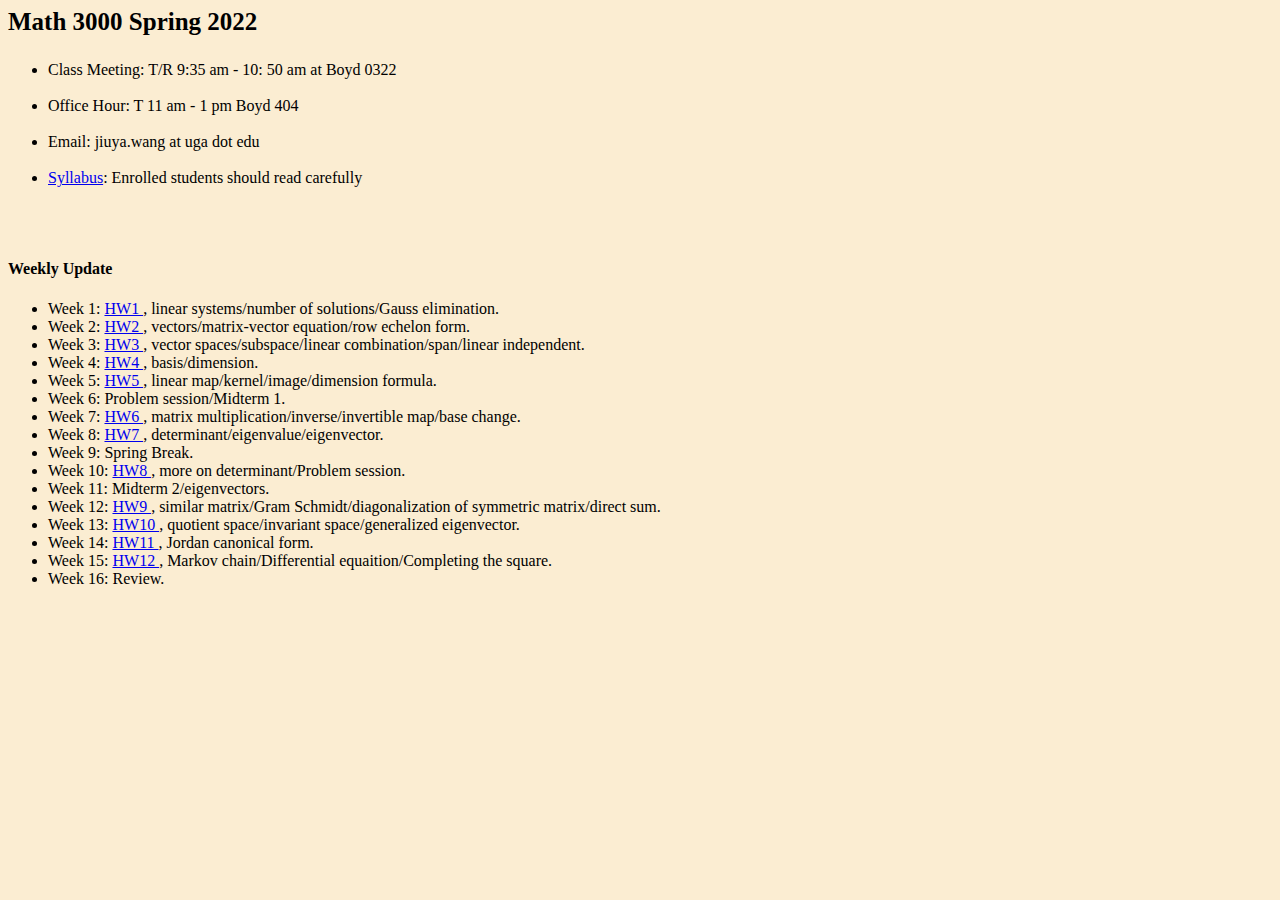
<file: teach/s22_3000/index.html>
<html>
<head>
<link href="stylesheet.css" rel="stylesheet">
<title>Math 3000 Spring 2022</title></head>
<body>

<h3>Math 3000 Spring 2022</h3>

<ul>
<li>Class Meeting: T/R 9:35 am - 10: 50 am at Boyd 0322 <br><br>  
  
<li>Office Hour: T 11 am - 1 pm Boyd 404 <br><br>

<li>Email: jiuya.wang at uga dot edu <br><br>

<li><a href="./Syllabus_3000.pdf"> Syllabus</a>: Enrolled students should read carefully<br><br>

</ul>

<br>

<h4> Weekly Update </h4>

<ul>
  
<li> Week 1: <a href="./HW1.pdf"> HW1 </a>, linear systems/number of solutions/Gauss elimination. <br>
<li> Week 2: <a href="./HW2.pdf"> HW2 </a>, vectors/matrix-vector equation/row echelon form. <br>
<li> Week 3: <a href="./HW3.pdf"> HW3 </a>, vector spaces/subspace/linear combination/span/linear independent. <br>
<li> Week 4: <a href="./HW4.pdf"> HW4 </a>, basis/dimension. <br>
<li> Week 5: <a href="./HW5.pdf"> HW5 </a>, linear map/kernel/image/dimension formula. <br>
<li> Week 6: Problem session/Midterm 1. <br>
<li> Week 7: <a href="./HW6.pdf"> HW6 </a>, matrix multiplication/inverse/invertible map/base change. <br> 
<li> Week 8: <a href="./HW7.pdf"> HW7 </a>, determinant/eigenvalue/eigenvector. <br> 
<li> Week 9: Spring Break. <br>
<li> Week 10: <a href="./HW8.pdf"> HW8 </a>, more on determinant/Problem session.<br>
<li> Week 11: Midterm 2/eigenvectors.<br>
<li> Week 12: <a href="./HW9.pdf"> HW9 </a>, similar matrix/Gram Schmidt/diagonalization of symmetric matrix/direct sum.<br>
<li> Week 13: <a href="./HW10.pdf"> HW10 </a>, quotient space/invariant space/generalized eigenvector.<br>
<li> Week 14: <a href="./HW11.pdf"> HW11 </a>, Jordan canonical form. <br>
<li> Week 15: <a href="./HW12.pdf"> HW12 </a>, Markov chain/Differential equaition/Completing the square. <br>
<li> Week 16: Review. <br>
<br>

</body> 
</html>
</file>
<file: activity/Reading_Sp_22/stylesheet.css>
body {
background-color: rgb(251,237,210);
color: black;


}
<style type="text/css">
h1 {font-size:60px;}
h2 {font-size:40px;}
h3 {font-size: 25px;}
p {font-size:16px; line-height: 160%}
</style>
</file>
<file: teach/f16_234/stylesheet.css>
body {
background-color: rgb(251,237,210);
color: black;


}
<style type="text/css">
h1 {font-size:60px;}
h2 {font-size:40px;}
h3 {font-size: 25px;}
p {font-size:16px; line-height: 160%}
</style>
</file>
<file: teach/f20_212/stylesheet.css>
body {
background-color: rgb(251,237,210);
color: black;


}
<style type="text/css">
h1 {font-size:60px;}
h2 {font-size:40px;}
h3 {font-size: 25px;}
p {font-size:16px; line-height: 160%}
</style>
</file>
<file: teach/f21_3300/stylesheet.css>
body {
background-color: rgb(251,237,210);
color: black;


}
<style type="text/css">
h1 {font-size:60px;}
h2 {font-size:40px;}
h3 {font-size: 25px;}
p {font-size:16px; line-height: 160%}
</style>
</file>
<file: teach/f22_2250/stylesheet.css>
body {
background-color: rgb(251,237,210);
color: black;


}
<style type="text/css">
h1 {font-size:60px;}
h2 {font-size:40px;}
h3 {font-size: 25px;}
p {font-size:16px; line-height: 160%}
</style>
</file>
<file: teach/s17_234/stylesheet.css>
body {
background-color: rgb(251,237,210);
color: black;


}
<style type="text/css">
h1 {font-size:60px;}
h2 {font-size:40px;}
h3 {font-size: 25px;}
p {font-size:16px; line-height: 160%}
</style>
</file>
<file: teach/s20_401/stylesheet.css>
body {
background-color: rgb(251,237,210);
color: black;


}
<style type="text/css">
h1 {font-size:60px;}
h2 {font-size:40px;}
h3 {font-size: 25px;}
p {font-size:16px; line-height: 160%}
</style>
</file>
<file: teach/s21_401/stylesheet.css>
body {
background-color: rgb(251,237,210);
color: black;


}
<style type="text/css">
h1 {font-size:60px;}
h2 {font-size:40px;}
h3 {font-size: 25px;}
p {font-size:16px; line-height: 160%}
</style>
</file>
<file: teach/s22_3000/stylesheet.css>
body {
background-color: rgb(251,237,210);
color: black;


}
<style type="text/css">
h1 {font-size:60px;}
h2 {font-size:40px;}
h3 {font-size: 25px;}
p {font-size:16px; line-height: 160%}
</style>
</file>
